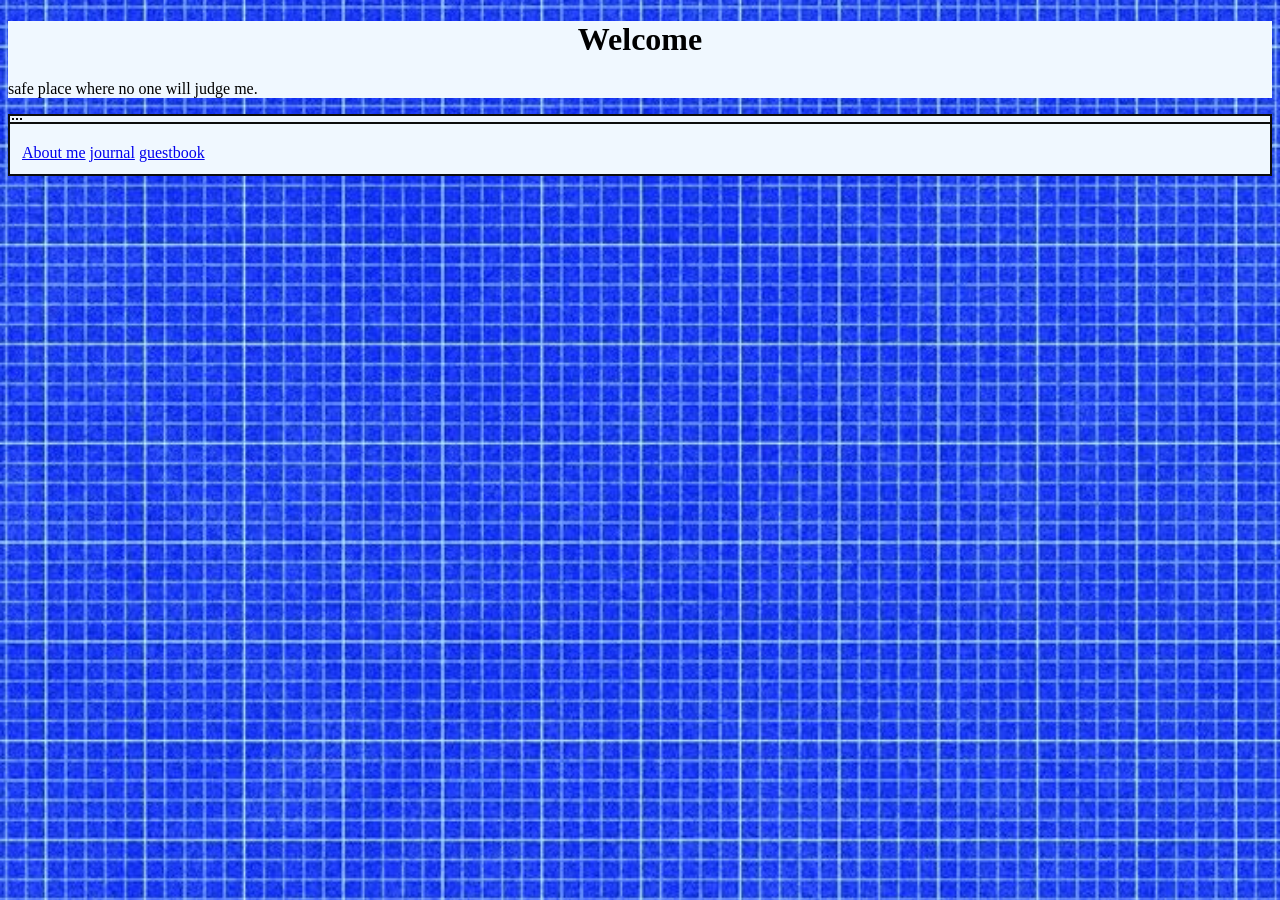
<file: index.html>
<!DOCTYPE html>
<html lang="en">
<head>
    <meta charset="UTF-8">
    <meta name="viewport" content="width=device-width, initial-scale=1.0">
    <title>My Corner </title>
    <link rel="stylesheet" href="style.css">
    <!--FAVICONNNN HEREEE-->
</head>
<body>
   
    <header id=>
       <h1> Welcome</h1>
       <!-- this text in center-->
       <p> safe place where no one will judge me.</p>
    </header>
    <div>

        <!-- A image will come-->
    </div>
    <div id="window" class="side">
    <p></p>
    <div>
        <nav>
            <a href="about.html">About me</a>
            <a href="journal.html"> journal</a>
            <a href="guestbook.html">guestbook</a>
        </nav>

    </div>
    </div>
    </body>
</html>

<!-- thing s i could potentially add
     a custom cursor
-->
</file>
<file: style.css>
H1{
    text-align: center;
}
body{
    background-image:url(bg.jpg);
    background-repeat: repeat;
    background-attachment:fixed;
   background-size:cover
}
#into {
  color: black;
  background: #ddd;
  padding: 15px 20px 15px 15px;
  background-clip: padding-box;
  border-image-outset: 3px;
  border-image-slice: 25 32 25 25;
  border-image-width: 25px 32px 25px 25px;
  border-image-repeat: round;
  border-style: solid;
  border-color: transparent;
  image-rendering: pixelated;
  border-image-source: url("[data-uri]");
}

#window {
    border-image:  url('[data-uri]') 14 /  14px / 0 round;
    border-width:  14px;
    border-style:  solid; 
}
header{
    background-color: aliceblue;
}
.side{
    background-color: aliceblue;
}
</file>
